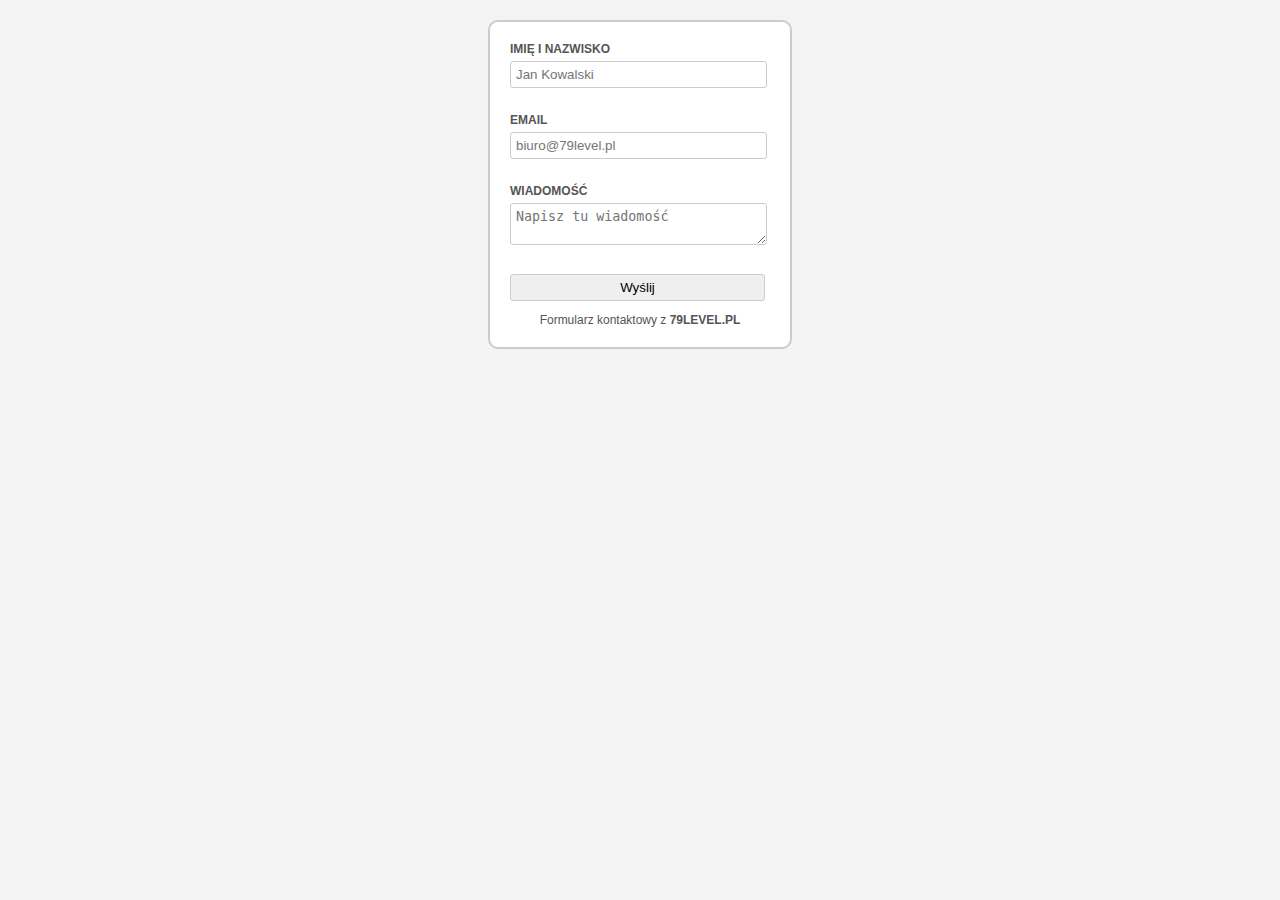
<file: formularz.html>
<!DOCTYPE HTML>
<html>

<head>
<meta http-equiv="Content-Type" content="text/html; charset=utf-8">
<title>Formularz Kontaktowy - Tytuł naszej strony</title>
<link rel="stylesheet" type="text/css" href="style.css" />
</head>

<body>
<div id="formularz">
<form method="post" action="kontakt.php">
        
    <label>Imię i nazwisko</label>
    <input name="name" placeholder="Jan Kowalski">
            
    <label>Email</label>
    <input name="email" type="email" placeholder="biuro@79level.pl">
            
    <label>Wiadomość</label>
    <textarea name="message" placeholder="Napisz tu wiadomość"></textarea>
            
    <input id="submit" name="submit" type="submit" value="Wyślij">
        
</form>
<!-- byłbym wdzięczny za link zwrotny ale jak chcesz możesz go usunąć -->
<p class="copy">Formularz kontaktowy z <a href="http://www.79level.pl/blog">79LEVEL.PL</a></p>

</div>
</body>

</html>
</file>
<file: style.css>
body {
	background-color:#f3f3f3; /* ustawiamy kolor tła naszej strony */
	font-family: Arial, Helvetica, sans-serif; /* ustawiamy rodzine czcionki z której korzystamy */
}

#formularz {
        width:260px; /* ustawiamy szerokość formularza */
        margin:0 auto; /* jeżeli nasz formularz ma ustawioną szerokość wyśrodkowujemy go */
        background-color:#fff; /* dodajemy kolor tła naszemu formularzowi */
        border:2px solid #ccc; /* dodajemy obramowanie o szerokości 2px */
        border-radius:10px; /* zaokrąglamy tło naszego formularza */
		padding:20px; /* dodajemy margines wewnątrz naszego formularza */
        margin-top:20px; /* dodajemy margines górny naszego formularza */
}

#formularz label {
    display:block;/* ustawiamy by label rozpoczynał się od nowej linii*/
    margin-bottom:5px;/* dodajemy margines dolny */
    font-weight:bold; /* pogrubiamy czcionkę */
    text-transform: uppercase; /* zamieniamy wszystkie litery na duże */
    font-size:12px; /* ustawiamy wielkość czcionki */
    color:#555555; /* ustawiamy kolor czcionki */
}

#formularz textarea,
#formularz input {
	padding:5px; /* dodajemy margines wewnątrz naszego pola */
	border-radius:3px; /* dodajemy zaokraglone rogi */
	border:1px solid #ccc; /* dodajemy obramowanie */
	margin-bottom:25px; /* dodajemy margines dolny */
	width:245px; /* ustalamy szerokość */
}

#formularz input#submit {
	width:255px; /* ustalamy szerokość */
	cursor:pointer; /* zmieniamy kursor */
	margin-bottom:0px;/* resetujemy margines dolny */
}

#formularz p.copy {
	color:#555555; /* ustawiamy kolor czcionki */
	margin-bottom:0px; /* resetujemy margines dolny */
	font-size:12px; /* ustawiamy rozmiar czcionki */
	text-align: center; /* wyśrodkowywujemy tekst */
}

#formularz p.copy a {
	color:#555555;/* ustawiamy kolor czcionki */ 
	text-decoration: none; /* usuwamy podkreślenie linku */
	font-weight:bold; /* pogrubiamy czcionkę */
}
</file>
